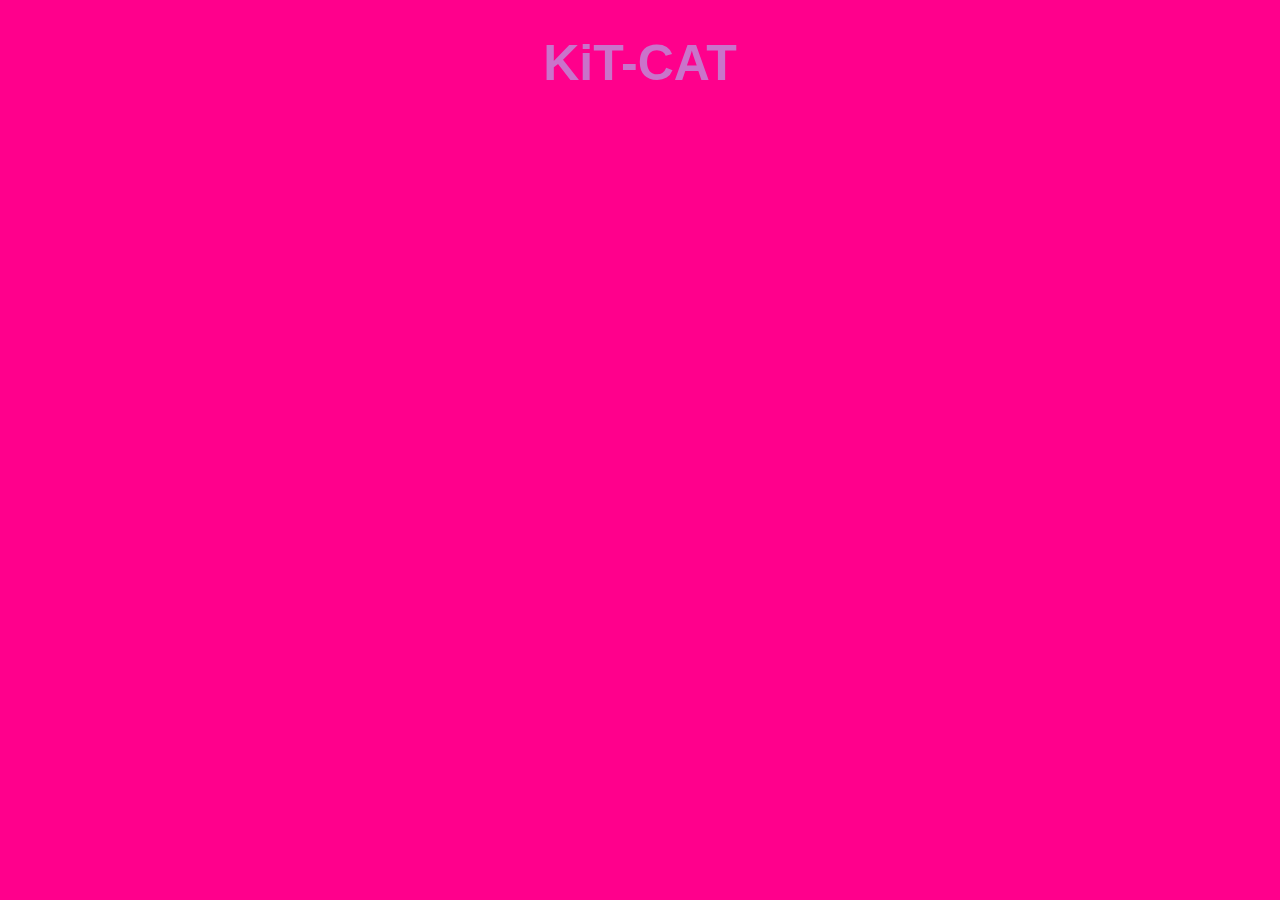
<file: task1/index.html>
<!DOCTYPE html>
<html lang="en">

<head>
    <meta charset="UTF-8">
    <meta name="viewport" content="width=device-width, initial-scale=1.0">
    <link rel="stylesheet" href="style.css">
    <title>caties</title>

</head>

<body>
    <h1 id="heading">KiT-CAT</h1>
    <div id="cat-images-container"></div>

    <script src="script.js"></script>
</body>

</html>
</file>
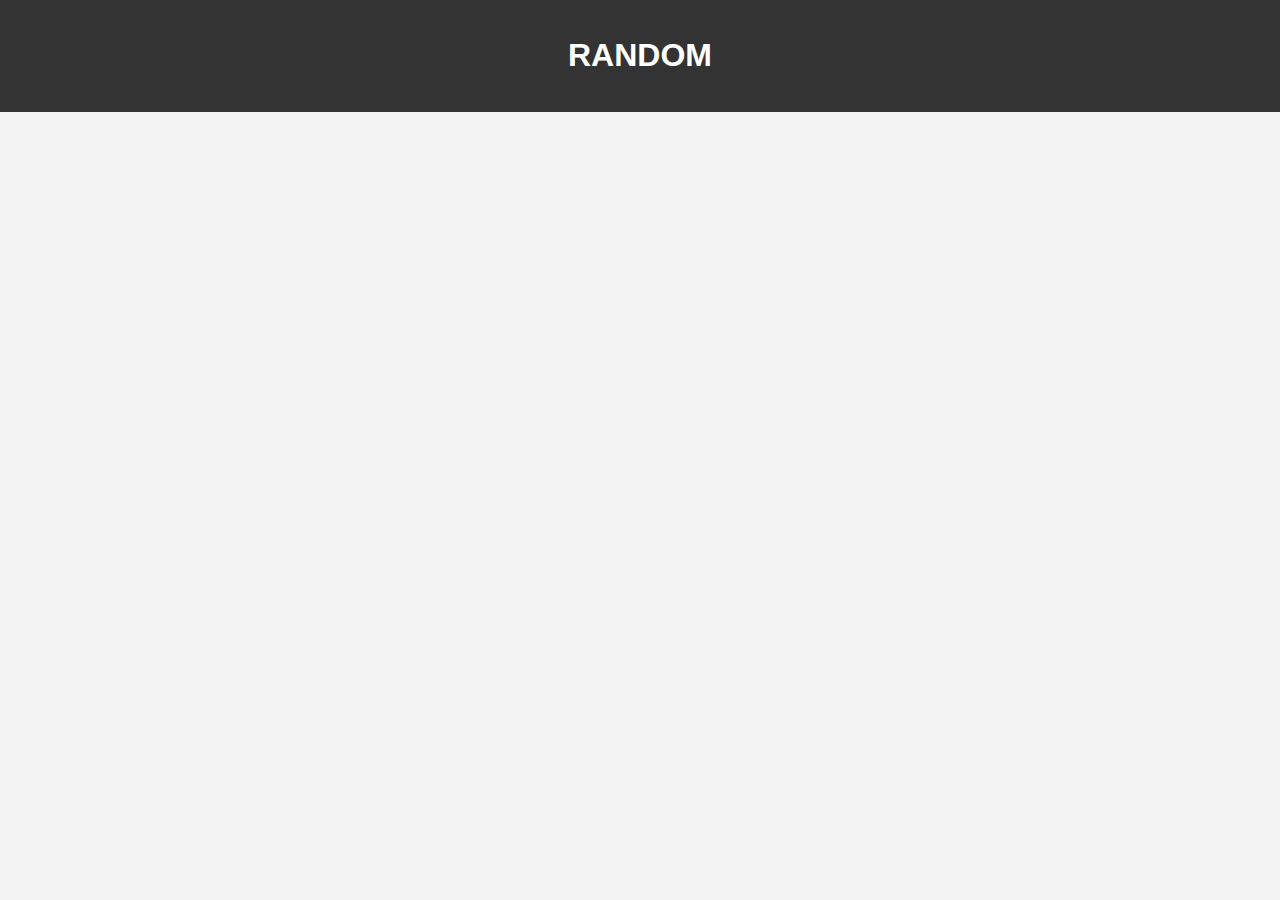
<file: task3/index.html>
<!DOCTYPE html>
<html lang="en">
<head>
  <meta charset="UTF-8">
  <meta name="viewport" content="width=device-width, initial-scale=1.0">
  <title>Document</title>
  <head>
    <meta charset="UTF-8">
    <meta name="viewport" content="width=device-width, initial-scale=1.0">
    <title>document</title>
    <style>
        body {
            font-family: Arial, sans-serif;
            margin: 0;
            padding: 0;
            background-color: #f4f4f4;
        }

        header {
            background-color: #333;
            color: #fff;
            padding: 1em;
            text-align: center;
        }

        .container {
            max-width: 800px;
            margin: 0 auto;
            padding: 20px;
            display: flex;
            flex-wrap: wrap;
            justify-content: space-around;
        }

        .user-card {
            background-color: #fff;
            border-radius: 8px;
            box-shadow: 0 0 10px rgba(0, 0, 0, 0.1);
            margin: 10px;
            overflow: hidden;
            width: 200px;
        }

        .user-avatar {
            width: 100%;
            height: 200px;
            object-fit: cover;
        }

        .user-details {
            padding: 20px;
            text-align: center;
        }
    </style>
</head>
<body>

    <header>
        <h1>RANDOM</h1>
    </header>

    <div class="container" id="app">
    </div>

    <script>
        function createUserCard(user) {
            const card = document.createElement('div');
            card.className = 'user-card';
            console.log(card)

            const avatar = document.createElement('img');
            avatar.className = 'user-avatar';
            avatar.src = user.picture.large;
            avatar.alt = user.name.first + ' ' + user.name.last;

            const details = document.createElement('div');
            details.className = 'user-details';
            details.innerHTML = `
                <h2>${user.name.first} ${user.name.last}</h2>
                <p>${user.email}</p>
            `;
            console.log(user)

            card.appendChild(avatar);
            card.appendChild(details);

            return card;
        }


        async function fetchRandomUser() {
            try {
                const response = await fetch('https://randomuser.me/api/');
      
                const data = await response.json();
                var value = 0
                console.log(data.results)

                return data.results[0]; 
            } catch (error) {
                console.error('Error fetching random user:', error);
            }
        }

        const appContainer = document.getElementById('app');
        async function populateUserCards() {
            for (let i = 0; i < 5; i++) {
                const user = await fetchRandomUser();
                const card = createUserCard(user);
                appContainer.appendChild(card);
            }
        }

        populateUserCards();
    </script>

</body>
</html>
</file>
<file: task1/style.css>
body {

    margin: 0;
    padding: 0;
    display: flex;
    flex-wrap: wrap;
    justify-content: center;
    background: rgb(255, 0, 140);
    animation: mymove 5s infinite;
}

@keyframes mymove {
    50% {
        background-color: rgb(140, 0, 255);
    }
}

#heading {
    text-align: center;
    color: rgb(202, 115, 202);
    font-family: Arial, sans-serif;
    font-size: 50px;
}

.cat-image {
    width: 100%;
    max-width: 400px;
    margin: 10px;
    border-radius: 8px;
    box-shadow: 0 4px 8px rgba(0, 0, 0, 0.1);
}
</file>
